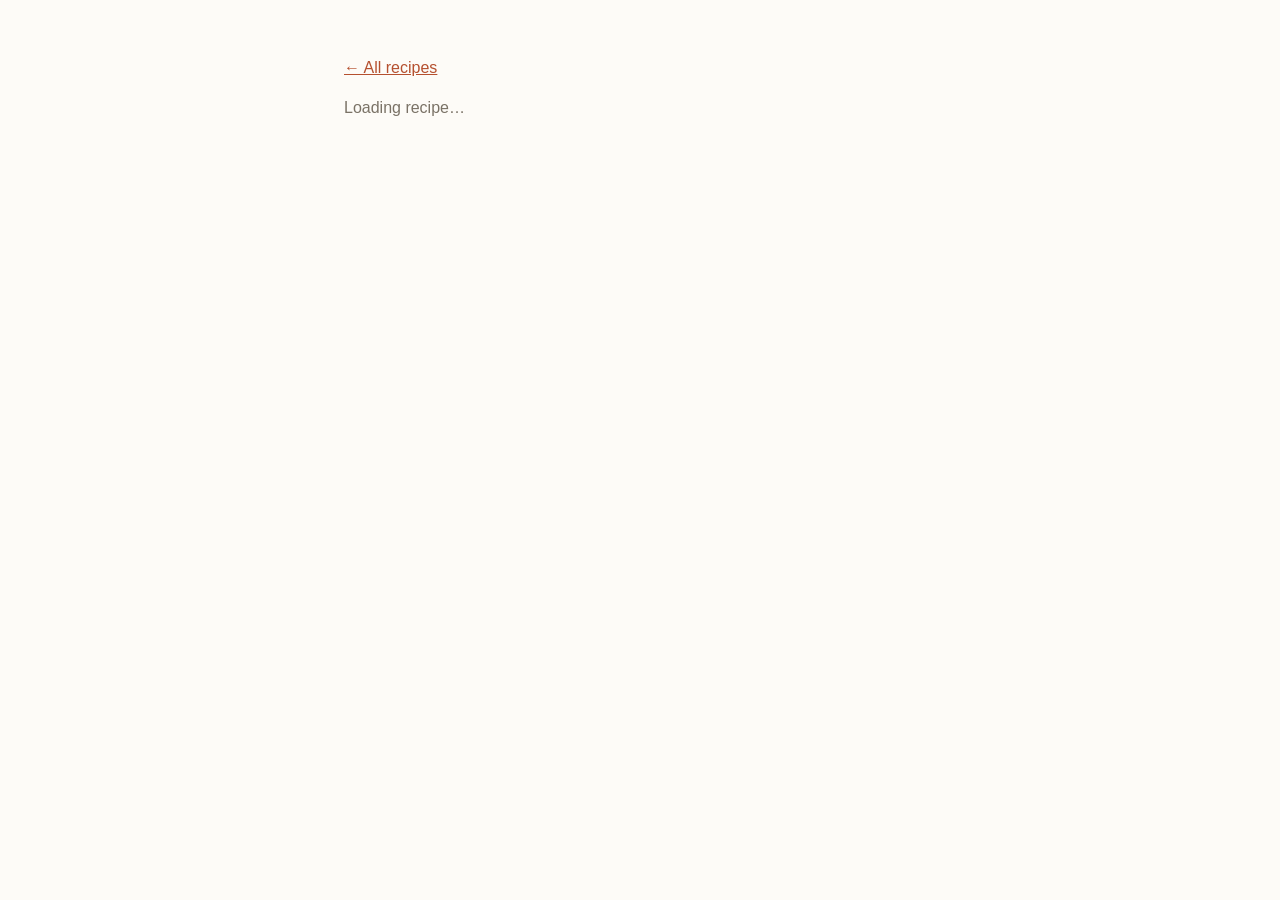
<file: recipe.html>
<!doctype html>
<html lang="en">
<head>
  <meta charset="utf-8">
  <meta name="viewport" content="width=device-width, initial-scale=1">
  <title>Recipe — Marten Family Recipes</title>
  <link rel="stylesheet" href="css/style.css">
</head>
<body>
  <main>
    <p><a href="index.html">&larr; All recipes</a></p>
    <div id="recipe-detail" class="loading">Loading recipe…</div>
  </main>
  <script src="js/data.js"></script>
  <script src="js/detail.js"></script>
</body>
</html>
</file>
<file: css/style.css>
:root {
  color-scheme: light dark;
  --bg: #fdfbf7;
  --fg: #2b2620;
  --muted: #7a7266;
  --accent: #b5502f;
  --card-bg: #ffffff;
  --border: #e8e0d4;
}

@media (prefers-color-scheme: dark) {
  :root {
    --bg: #1c1a17;
    --fg: #f0ece4;
    --muted: #a89e8f;
    --accent: #e08a5e;
    --card-bg: #262320;
    --border: #3a352e;
  }
}

* {
  box-sizing: border-box;
}

body {
  margin: 0;
  font-family: -apple-system, BlinkMacSystemFont, "Segoe UI", sans-serif;
  background: var(--bg);
  color: var(--fg);
  line-height: 1.5;
}

main {
  max-width: 640px;
  margin: 0 auto;
  padding: 2.5rem 1.5rem 4rem;
}

h1 {
  color: var(--accent);
}

a {
  color: var(--accent);
}

.loading,
.empty {
  color: var(--muted);
}

.category h2 {
  font-size: 1.1rem;
  text-transform: uppercase;
  letter-spacing: 0.04em;
  color: var(--muted);
  margin-top: 2rem;
  margin-bottom: 0.5rem;
}

.recipe-cards {
  list-style: none;
  margin: 0;
  padding: 0;
  display: flex;
  flex-direction: column;
  gap: 0.5rem;
}

.recipe-cards li {
  background: var(--card-bg);
  border: 1px solid var(--border);
  border-radius: 0.5rem;
  display: flex;
  align-items: center;
  justify-content: space-between;
}

.recipe-cards a {
  display: block;
  flex: 1;
  padding: 0.9rem 1.1rem;
  text-decoration: none;
  font-weight: 600;
  color: var(--fg);
}

.heart-btn {
  display: flex;
  align-items: center;
  gap: 0.3rem;
  border: none;
  background: none;
  color: var(--muted);
  font-size: 0.95rem;
  cursor: pointer;
  padding: 0.9rem 1.1rem;
  font-family: inherit;
}

.heart-btn .heart-icon {
  font-size: 1.2rem;
  line-height: 1;
}

.heart-btn.loved {
  color: var(--accent);
}

.heart-btn:disabled {
  opacity: 0.6;
  cursor: default;
}

.heart-btn-large {
  font-size: 1.1rem;
  padding: 0.5rem 0;
  margin-bottom: 1rem;
}

.leaderboard-list {
  list-style: none;
  counter-reset: rank;
  margin: 1.5rem 0 0;
  padding: 0;
  display: flex;
  flex-direction: column;
  gap: 0.5rem;
}

.leaderboard-list li {
  counter-increment: rank;
  display: flex;
  align-items: center;
  justify-content: space-between;
  background: var(--card-bg);
  border: 1px solid var(--border);
  border-radius: 0.5rem;
  padding: 0.9rem 1.1rem;
}

.leaderboard-list li::before {
  content: counter(rank) ".";
  color: var(--muted);
  margin-right: 0.6rem;
  font-weight: 600;
}

.leaderboard-list a {
  flex: 1;
  color: var(--fg);
  font-weight: 600;
  text-decoration: none;
}

.leaderboard-list .heart-count {
  color: var(--accent);
  font-weight: 600;
}

#login-form {
  max-width: 320px;
  display: flex;
  flex-direction: column;
  gap: 0.9rem;
  margin-top: 1.5rem;
}

#login-form .field {
  display: flex;
  flex-direction: column;
  gap: 0.3rem;
}

#login-form input {
  padding: 0.5rem 0.6rem;
  border: 1px solid var(--border);
  border-radius: 0.4rem;
  background: var(--card-bg);
  color: var(--fg);
  font-size: 1rem;
}

#login-form button,
#sign-out,
.save-btn {
  align-self: flex-start;
  padding: 0.5rem 1rem;
  border: 1px solid var(--accent);
  border-radius: 0.4rem;
  background: var(--accent);
  color: var(--bg);
  font-weight: 600;
  cursor: pointer;
}

.error {
  color: #c0392b;
}

.tracking-card {
  background: var(--card-bg);
  border: 1px solid var(--border);
  border-radius: 0.5rem;
  padding: 1rem 1.1rem;
  margin-bottom: 1rem;
}

.tracking-card h3 {
  margin-top: 0;
}

.tracking-card label {
  display: block;
  margin-bottom: 0.6rem;
  font-size: 0.9rem;
  color: var(--muted);
}

.tracking-card .tried-label {
  display: flex;
  align-items: center;
  gap: 0.4rem;
}

.tracking-card select,
.tracking-card textarea {
  display: block;
  width: 100%;
  margin-top: 0.3rem;
  padding: 0.4rem 0.5rem;
  border: 1px solid var(--border);
  border-radius: 0.4rem;
  background: var(--bg);
  color: var(--fg);
  font-family: inherit;
  font-size: 0.95rem;
}

.save-status {
  margin-left: 0.7rem;
  color: var(--muted);
  font-size: 0.9rem;
}

.cook-log {
  margin-top: 1.2rem;
  padding-top: 1rem;
  border-top: 1px solid var(--border);
}

.cook-log h4 {
  margin: 0 0 0.6rem;
  font-size: 0.9rem;
  text-transform: uppercase;
  letter-spacing: 0.04em;
  color: var(--muted);
}

.cook-log-entries {
  display: flex;
  flex-direction: column;
  gap: 0.6rem;
  margin-bottom: 0.8rem;
}

.cook-log-entry {
  background: var(--bg);
  border: 1px solid var(--border);
  border-radius: 0.4rem;
  padding: 0.6rem 0.8rem;
}

.cook-log-entry-header {
  display: flex;
  align-items: center;
  justify-content: space-between;
}

.cook-log-entry p {
  margin: 0.4rem 0 0;
  font-size: 0.95rem;
}

.cook-log-delete-btn {
  background: none;
  border: none;
  color: var(--muted);
  cursor: pointer;
  font-size: 0.85rem;
  text-decoration: underline;
}

.cook-log-photo-preview {
  display: block;
  max-width: 100%;
  max-height: 220px;
  margin-top: 0.5rem;
  border-radius: 0.4rem;
}

.cook-log-form {
  display: flex;
  flex-direction: column;
  gap: 0.6rem;
}

.cook-log-form .field {
  display: flex;
  flex-direction: column;
  gap: 0.25rem;
}

.cook-log-form input,
.cook-log-form textarea {
  padding: 0.4rem 0.5rem;
  border: 1px solid var(--border);
  border-radius: 0.4rem;
  background: var(--bg);
  color: var(--fg);
  font-family: inherit;
  font-size: 0.9rem;
}

.cook-log-add-btn {
  align-self: flex-start;
  padding: 0.4rem 0.9rem;
  border: 1px solid var(--accent);
  border-radius: 0.4rem;
  background: var(--accent);
  color: var(--bg);
  font-weight: 600;
  cursor: pointer;
}

.cook-log-status {
  color: var(--muted);
  font-size: 0.85rem;
}

.category {
  color: var(--accent);
  font-size: 0.85rem;
  text-transform: uppercase;
  letter-spacing: 0.04em;
  margin: 0;
}

.ingredients {
  padding-left: 1.25rem;
}

.ingredients li {
  margin-bottom: 0.35rem;
}
</file>
